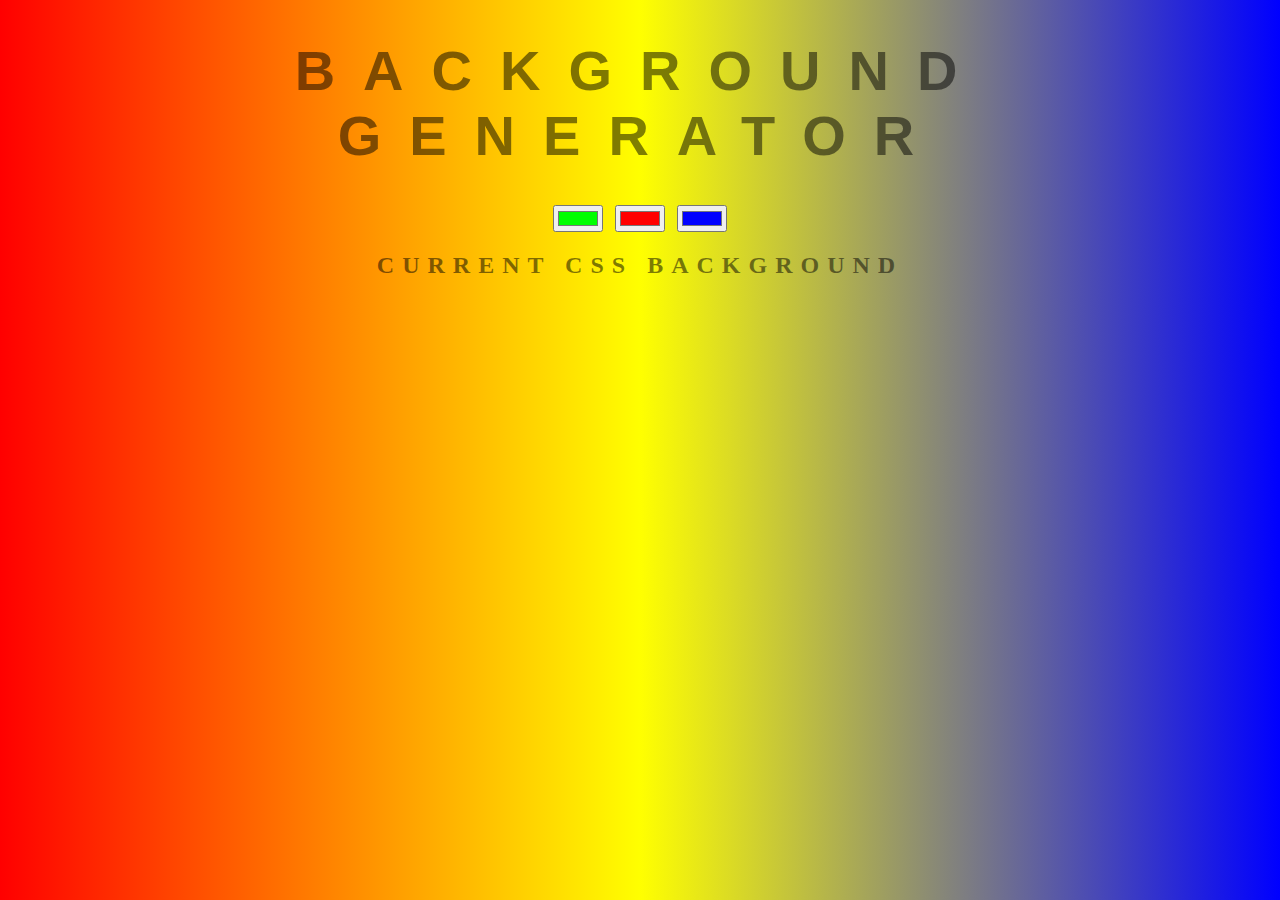
<file: Background Generator/index.html>
<!DOCTYPE html>
<html>
<head>
	<title>Gradient Background</title>
	<link rel="stylesheet" type="text/css" href="style.css">
</head>
<body id="gradient">
	<h1>Background Generator</h1>
	<input class="color1" type="color" name="color1" value="#00ff00">
	<input class="color2" type="color" name="color2" value="#ff0000">
	<input class="color3" type="color" name="color3" value="#0000ff">
	<h2>Current CSS Background</h2>
	<h3></h3>
	<script type="text/javascript" src="script.js"></script>
</body>
</html>
</file>
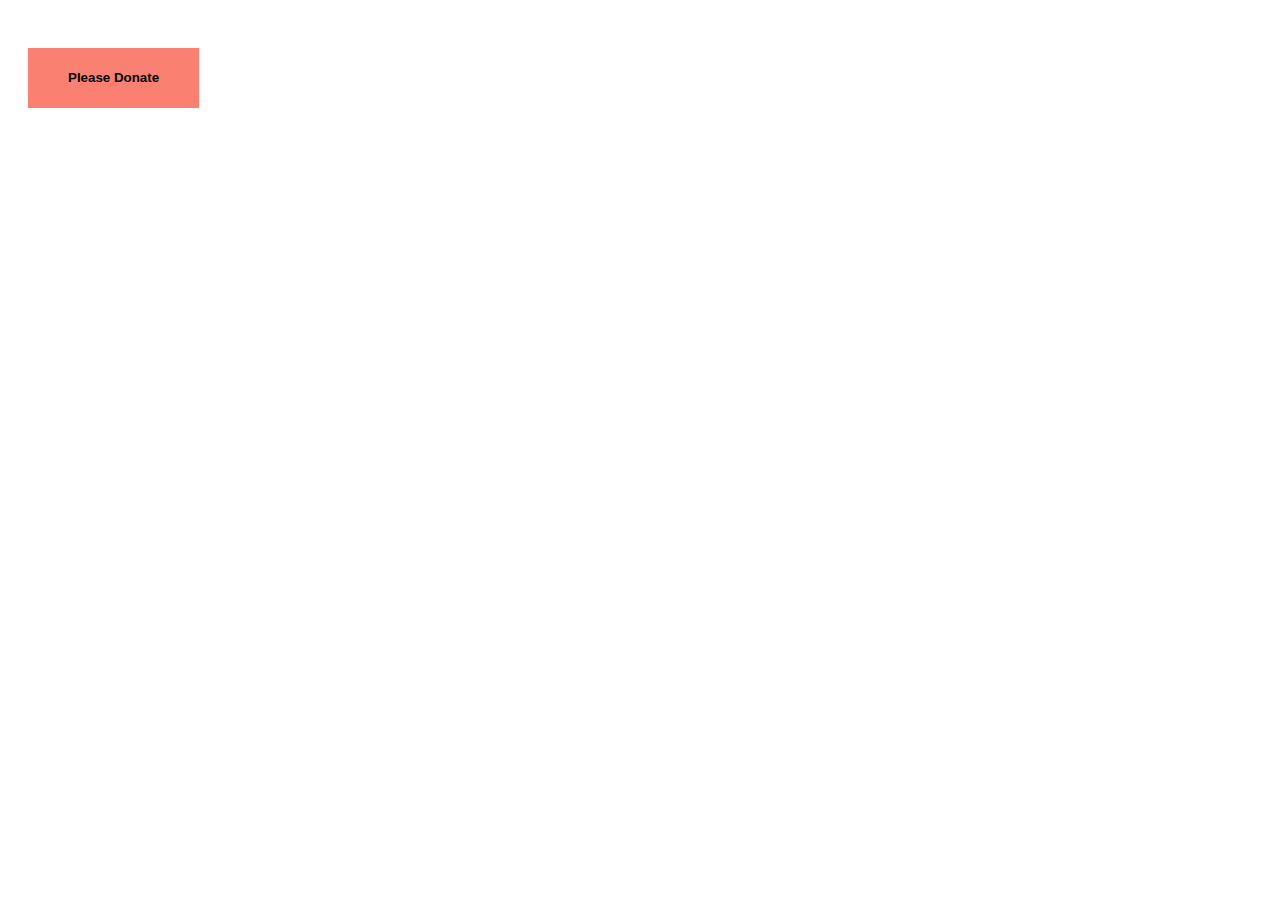
<file: Button/index.html>
<!DOCTYPE html>
<html lang="en">
<head>
  <meta charset="UTF-8">
  <meta http-equiv="X-UA-Compatible" content="IE=edge">
  <meta name="viewport" content="width=device-width, initial-scale=1.0">
  <title>Donation Button</title>
  <link rel="stylesheet" href="style.css">
</head>
<body>
  <script src="app.js"></script>
</body>
</html>
</file>
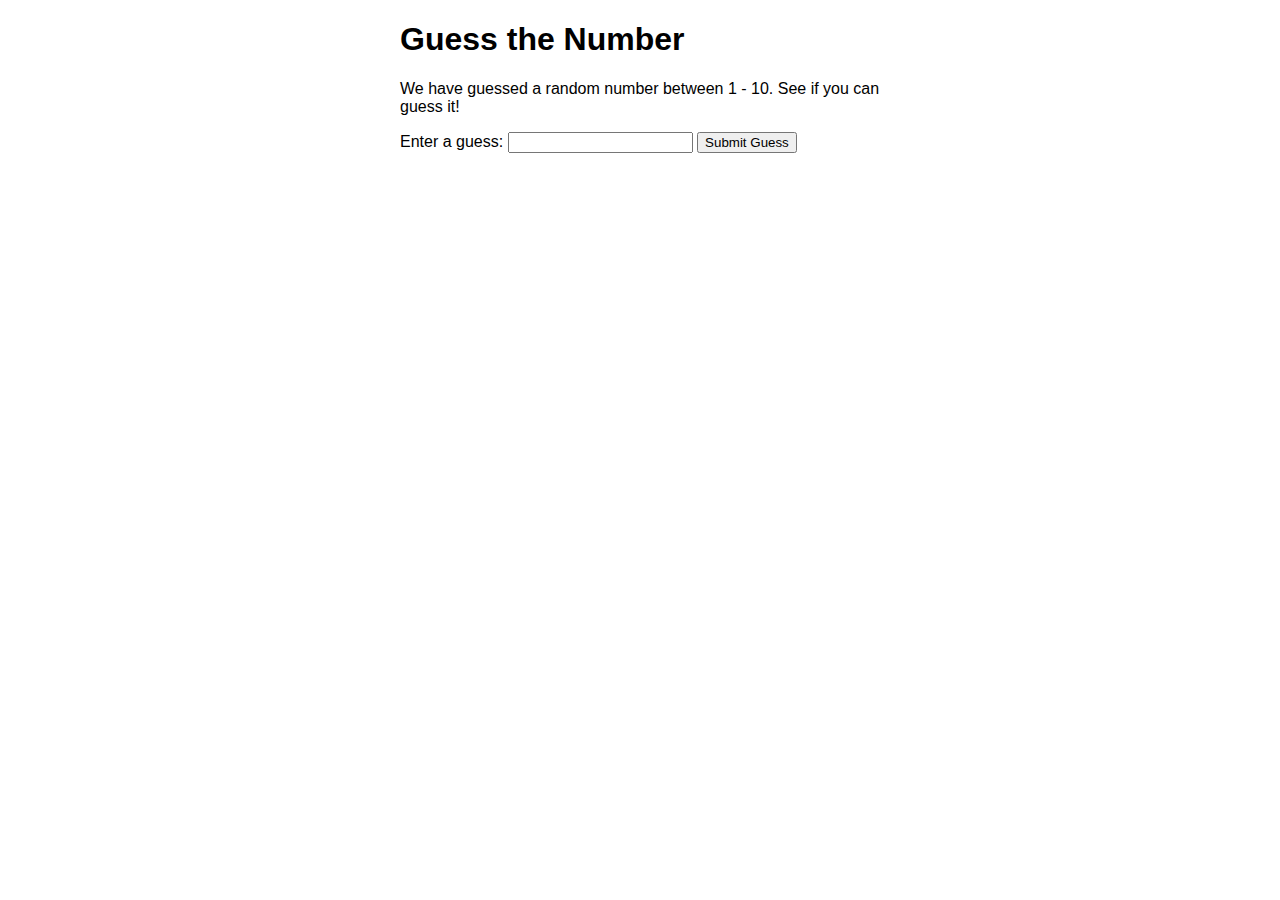
<file: Guessing Game/index.html>
<!DOCTYPE html>
<html lang="en">
<head>
    <meta charset="UTF-8">
    <meta http-equiv="X-UA-Compatible" content="IE=edge">
    <meta name="viewport" content="width=device-width, initial-scale=1.0">
    <link rel="stylesheet" href="style.css">
    <title>Guessing Game</title>
</head>
<body>  
    <h1>Guess the Number</h1>
    <p>We have guessed a random number between 1 - 10. See if you can guess it! </p>

    <form>
        <label for "guess">Enter a guess: </label>
        <input type = "number" id = "guess">
        <input type = "submit" value = "Submit Guess" id = "submitGuess">
    </form>

    <script src="app.js"></script>  
</body>
</html>
</file>
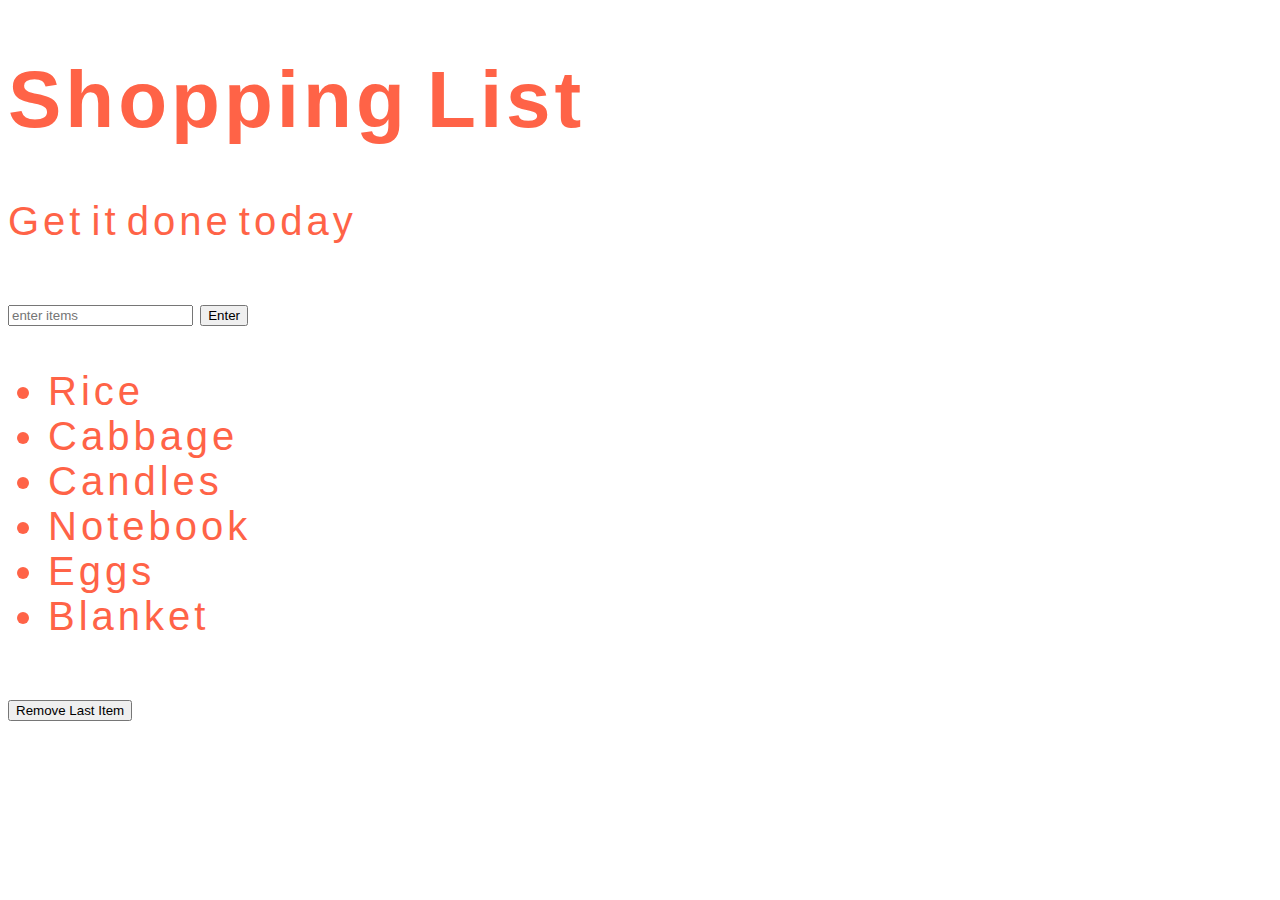
<file: Shopping List/index.html>
<!DOCTYPE html>
<html>
<head>
	<title>Shopping List</title>
	<link rel="stylesheet" type="text/css" href="style.css">
</head>
<body>
	<h1>Shopping List</h1>
	<p id="first">Get it done today</p>
	<input id="userinput" type="text" placeholder="enter items">
	<button id="enter">Enter</button>
	<ul>
		<li class="bold red" random="23">Rice</li>
		<li>Cabbage</li>
		<li>Candles</li>
		<li>Notebook</li>
		<li>Eggs</li>
		<li>Blanket</li>
	</ul>
	<button class="removeItemButton">Remove Last Item</button>
	<script type="text/javascript" src="app.js"></script>
</body>
</html>
</file>
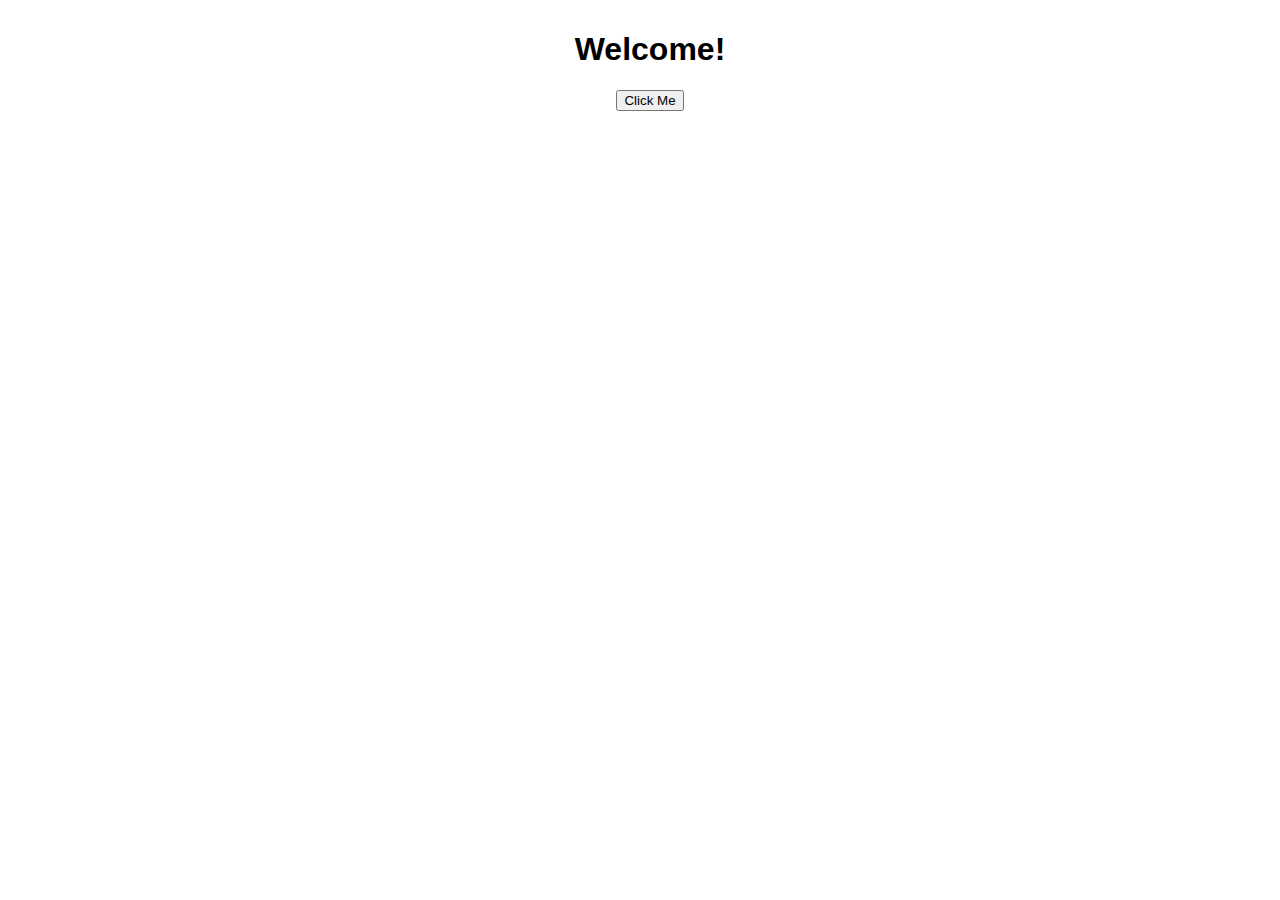
<file: RandomColor/Background/index.html>
<!DOCTYPE html>
<html lang="en">

<head>
    <meta charset="UTF-8">
    <meta name="viewport" content="width=device-width, initial-scale=1.0">
    <link rel="stylesheet" href="style.css">
    <title>Random Colors</title>
</head>

<body>
    <h1>Welcome!</h1>
    <button>Click Me</button>

    <script src="app.js"></script>
</body>

</html>
</file>
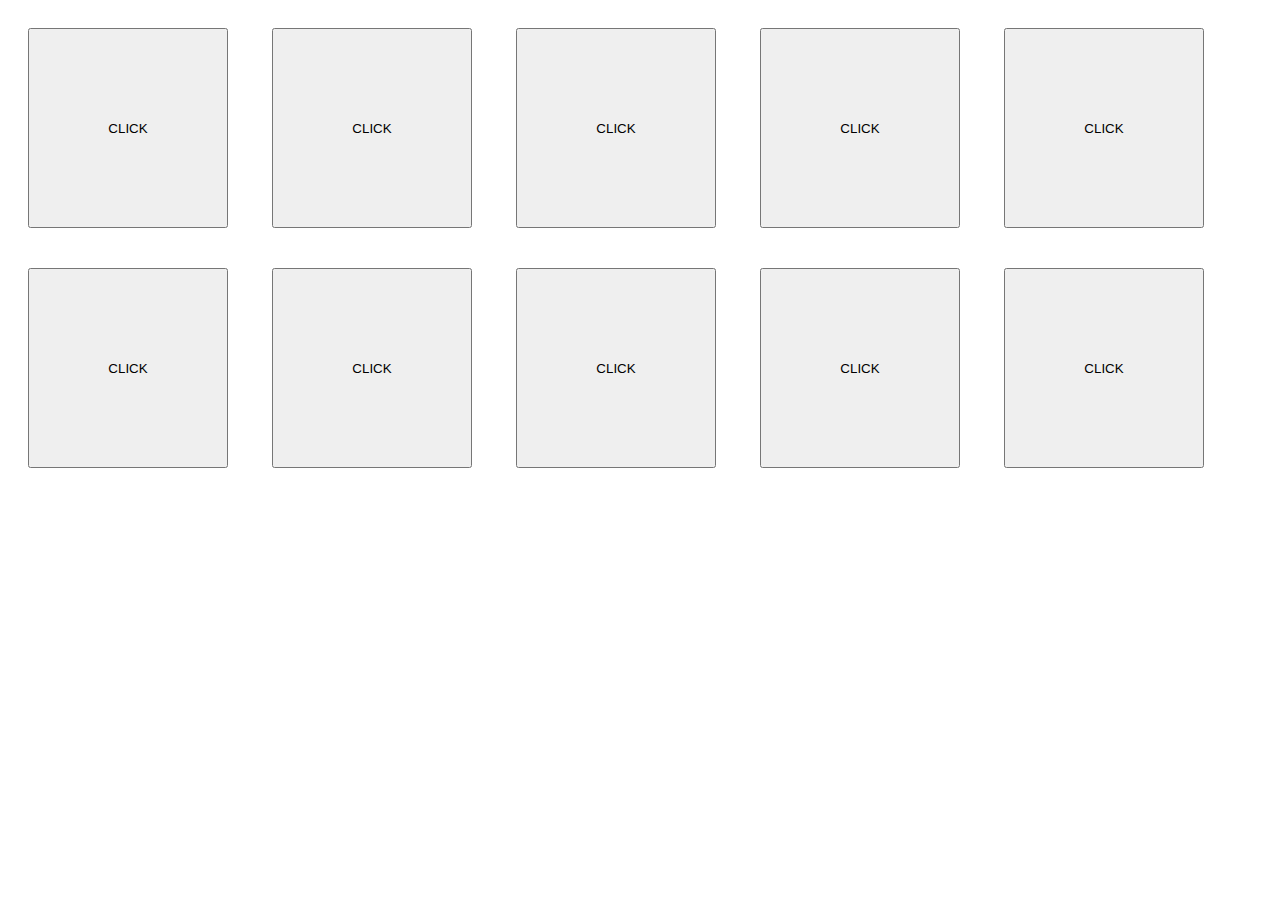
<file: RandomColor/Buttons/index.html>
<!DOCTYPE html>
<html lang="en">

<head>
    <meta charset="UTF-8">
    <meta name="viewport" content="width=device-width, initial-scale=1.0">
    <title>Random Color Buttons</title>

    <style>
        button {
            width: 200px;
            height: 200px;
            margin: 20px;
        }
    </style>
</head>

<body>
    <button>CLICK</button>
    <button>CLICK</button>
    <button>CLICK</button>
    <button>CLICK</button>
    <button>CLICK</button>
    <button>CLICK</button>
    <button>CLICK</button>
    <button>CLICK</button>
    <button>CLICK</button>
    <button>CLICK</button>

    <script src="app.js"></script>
</body>

</html>
</file>
<file: Background Generator/style.css>
body {
	font: 'Helvetica', sans-serif;
    color: rgba(0,0,0,.5);
    text-align: center;
    text-transform: uppercase;
    letter-spacing: .5em;
    top: 15%;
	background: linear-gradient(to right, red , yellow, blue); /* Standard syntax for gradient */
}

h1 {
    font: 600 3.5em 'Helvetica', sans-serif;
    color: rgba(0,0,0,.5);
    text-align: center;
    text-transform: uppercase;
    letter-spacing: .5em;
    width: 100%;
}


h3 {
	font: 900 1em 'Helvetica', sans-serif;
    color: rgba(0,0,0,.5);
    text-align: center;
    text-transform: none;
    letter-spacing: 0.01em;

}
</file>
<file: Button/style.css>
body {
    padding: 20px;
}

button {
    margin-top: 20px;
    line-height: 60px;
    font-weight: bold;
    padding: 0 40px;
    background: salmon;
    border: none;
}

button:hover {
    background: lightsalmon;
}
</file>
<file: Guessing Game/style.css>
html {
    font-family: sans-serif;
}

body {
    width: 50px;
    max-width: 800px;
    min-width: 480px;
    margin: 0 auto;
}
</file>
<file: Shopping List/style.css>
body {
  text-align: left;
  font-family: 'Oswald', Helvetica, sans-serif;
  font-size: 40px;
  letter-spacing: 4px;
  word-spacing: -8px;
  color: tomato;
}
</file>
<file: RandomColor/Background/style.css>
body {
    font-family: Arial, sans-serif;
    text-align: center;
    margin: auto;
    width: 100%;
    border: none;
    padding: 10px;
}
</file>
